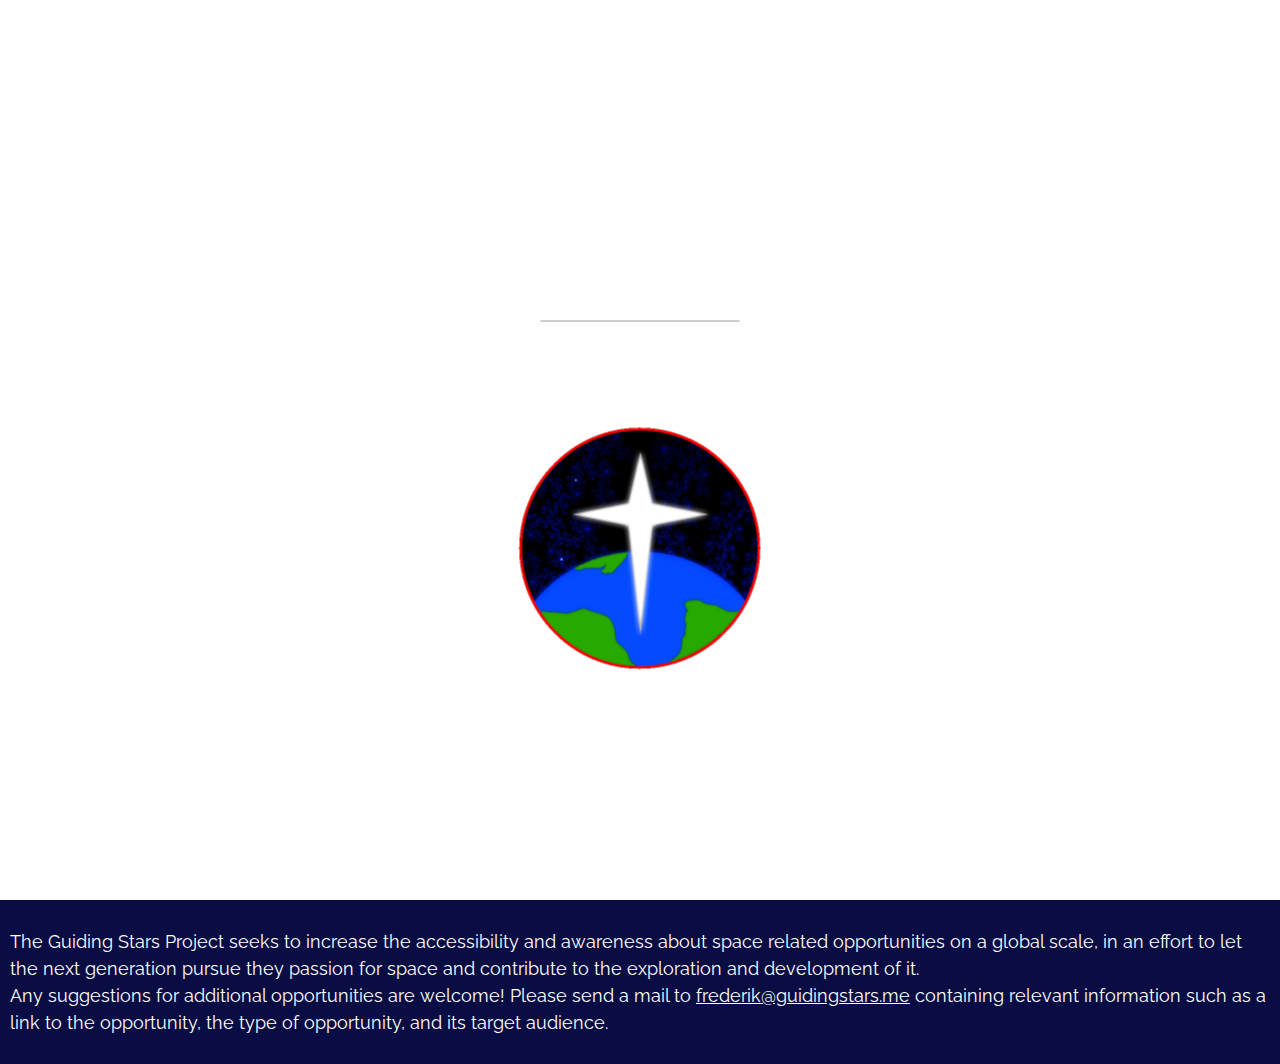
<file: index.html>
<!DOCTYPE html>
<html>
<title>Guiding Stars: Your guide to the stars</title>
  <head>
  <link rel="shortcut icon" href="icons/GS.ico">  
</head>
<meta charset="UTF-8">
<meta name="viewport" content="width=device-width, initial-scale=1">
<link rel="stylesheet" href="https://www.w3schools.com/w3css/4/w3.css">
<link rel="stylesheet" href="https://fonts.googleapis.com/css?family=Raleway">
<style>
  body,
  h1 {
    font-family: "Raleway", sans-serif
  }

  body,
  html {
    height: 100%
  }
  .center {
  display: block;
  margin-left: auto;
  margin-right: auto;
  }
  .bgimg {
    background-image: url('https://upssite.files.wordpress.com/2017/05/istock-464482266.jpg?w=1200');
    min-height: 100%;
    background-position: center;
    background-size: cover;
  }
</style>

<body>

  <div class="bgimg w3-display-container w3-animate-opacity w3-text-white">
    <div class="w3-display-topleft w3-padding-large w3-xlarge">
      Guiding Star
    </div>
    <div class="w3-display-middle">
      <h1 class="w3-jumbo w3-animate-top">Work in progress</h1>
      <hr class="w3-border-grey" style="margin:auto;width:40%">
      <p class="w3-large w3-center"> <a href="http://www.guidingstars.me/globe2.html">Check out our latest build here</a><br>or get a look into our mission below<br><br>
        <img src='icons/GuidingStarLogo257.png' class="center">
    </div>
  </div>
<div style="background-color: #0A0D44 ; padding: 10px;">
  <p class="w3-large w3-text-white">
  The Guiding Stars Project seeks to increase the accessibility and awareness about space related opportunities on a global scale, in an effort to let the next generation pursue they passion for space and contribute to the exploration and development of it.<br>
  Any suggestions for additional opportunities are welcome! Please send a mail to <a href="mailto:frederik@guidingstars.me">frederik@guidingstars.me</a> containing relevant information such as a link to the opportunity, the type of opportunity, and its target audience.
  </p>
  </div>
</body>

</html>
</file>
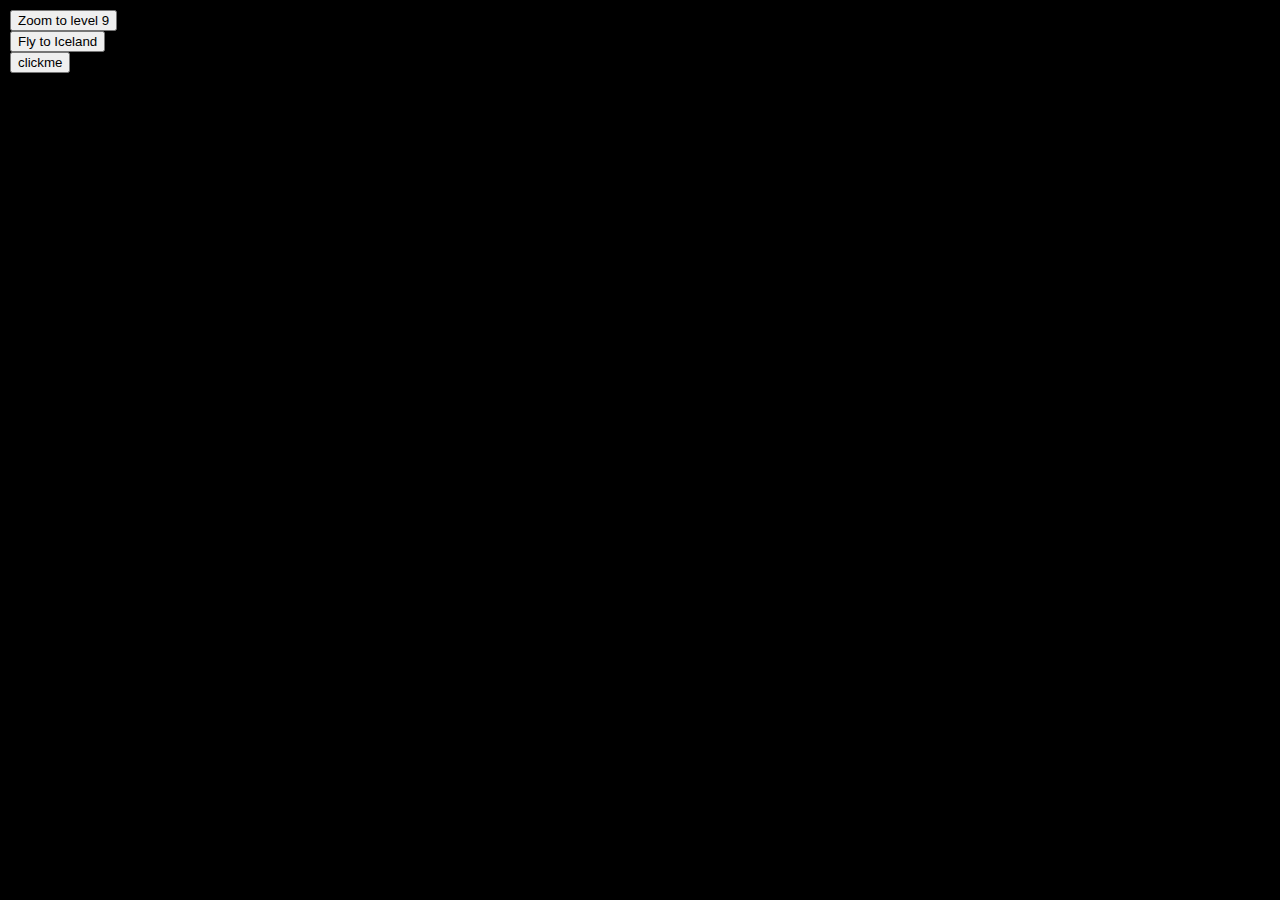
<file: globe.html>
<!DOCTYPE HTML>
<html>
  <head>
    <script src="http://www.webglearth.com/v2/api.js"></script>
    <script src="globeCreate.js"></script>
    <script src="JSONloader.js"></script>
    <script>
        function initialize() {
            var globe = initGlobe();
            console.log(opps);
            console.log("Initialized");
        }
    </script>
    <style>
      html, body{padding: 0; margin: 0;}
      #earth{top: 0; right: 0; bottom: 0; left: 0; background-color: #000; position: absolute;}
      #coords{position: absolute; bottom: 10px; right: 10px; z-index: 100000;}
      #buttons{position: absolute; top:10px; left: 10px;}
      #layercontrol{position: absolute; top:10px; right: 10px;}
    </style>
    <title>Guiding Star: Your guide to the stars</title>
  </head>
  <body onload="initialize()">
    <div id="earth"></div>
    <div id="coords"></div>
    <div id="buttons">
      <input type="button" value="Zoom to level 9" onclick="setZoom(globe, 9);"><br>
      <input type="button" value="Fly to Iceland" onclick="funcPanTo(globe, [65,-19]);"><br>
      <input id="clickMe" type="button" value="clickme" onclick="console.log(loadOpportunities());" />
    </div>
  </body>
</html>
</file>
